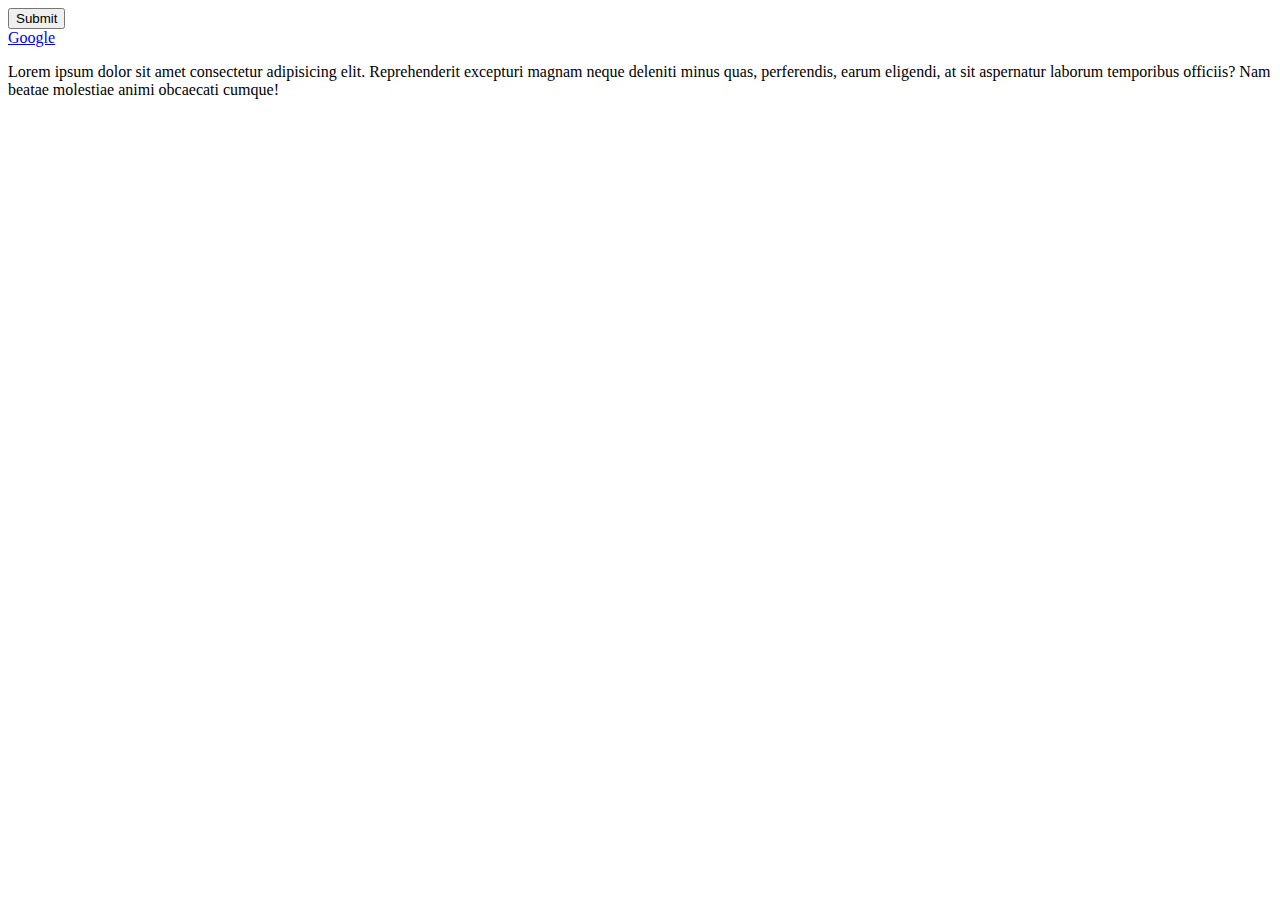
<file: index.html>
<!DOCTYPE html>
<html lang="en">
  <head>
    <meta charset="UTF-8" />
    <meta http-equiv="X-UA-Compatible" content="IE=edge" />
    <meta name="viewport" content="width=device-width, initial-scale=1.0" />
    <title>Document</title>
    <style>
      /*  p{
      color: red;
            font-size: larger;
        }
        h1{
            color: blue;
        }
    --> 
    .green{
        color: green;
    }
    .blue{
        color: blue;
    }

    .small{
        font-size: small;
    }
    .large{
        font-size: larger;
    }
     
      #first_button {
        color: red;
      }
      #lorem{
        background-color: aqua;
      }
      */

      button:hover{
        color: rgb(242, 0, 255);
      }
      a:hover{
        color: green ;
      }
    </style>
  </head>
  <body>
    <button id="first_button">Submit</button> <br>
    <a href="https://www.google.com">Google</a>

    <p id="lorem">
      Lorem ipsum dolor sit amet consectetur adipisicing elit. Reprehenderit
      excepturi magnam neque deleniti minus quas, perferendis, earum eligendi,
      at sit aspernatur laborum temporibus officiis? Nam beatae molestiae animi
      obcaecati cumque!
    </p>
    <!--<p class="green">abcd</p>
    <p class="green">pqrs</p>
    <p class="blue">xyz</p>


    
    <p>This is my First ParaGraph.</p>
    <h1>This is my first Heading.</h1>
    <h1>This is my second Heading.</h1>
    <p>This is my seconde ParaGraph</p>
    

    <h1 class="small">This is my First ParaGraph</h1>
    <h2 class="small">This is my Second  ParaGraph</h2>
    <h3 class="small">This is my Third ParaGraph</h3>
    <h4 class="large">This is my Fourth ParaGraph</h4>
    <h5 class="large">This is my Fifth ParaGraph</h5>
    <h6 class="large">This is my Sixth ParaGraph</h6>
    -->
  </body>
</html>
</file>
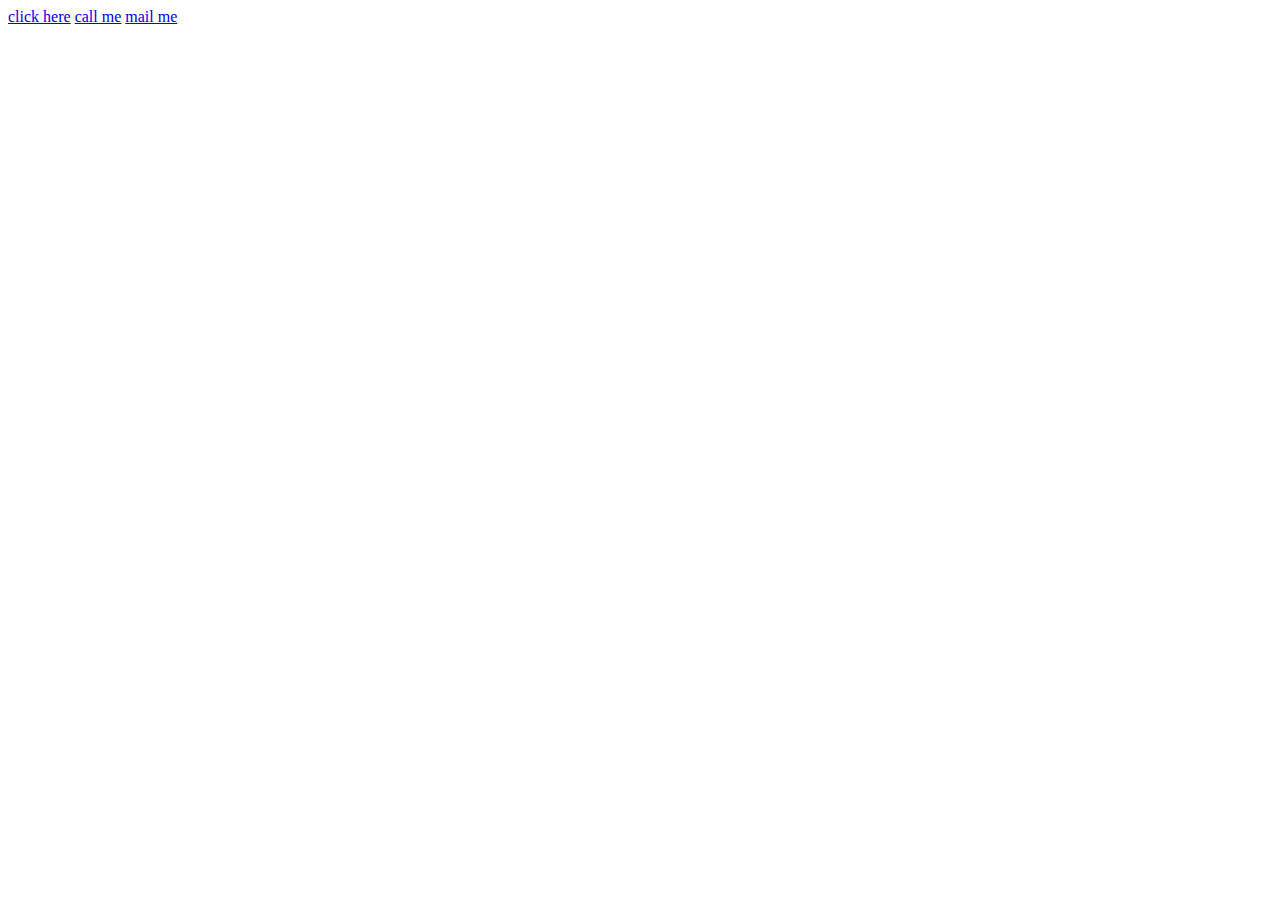
<file: <a>tag.html>
<!DOCTYPE html>
<html lang="en">
  <head>
    <meta charset="UTF-8" />
    <meta http-equiv="X-UA-Compatible" content="IE=edge" />
    <meta name="viewport" content="width=device-width, initial-scale=1.0" />
    <title>tags docs</title>
  </head>
  <body>
    <a href="https://www.facebook.com" target="_blank">click here</a>
    <a href="tel:+917048914043">call me</a>
    <a href="mailto:harshbauddha563@gmail.com"> mail me</a>
  </body>
</html>
</file>
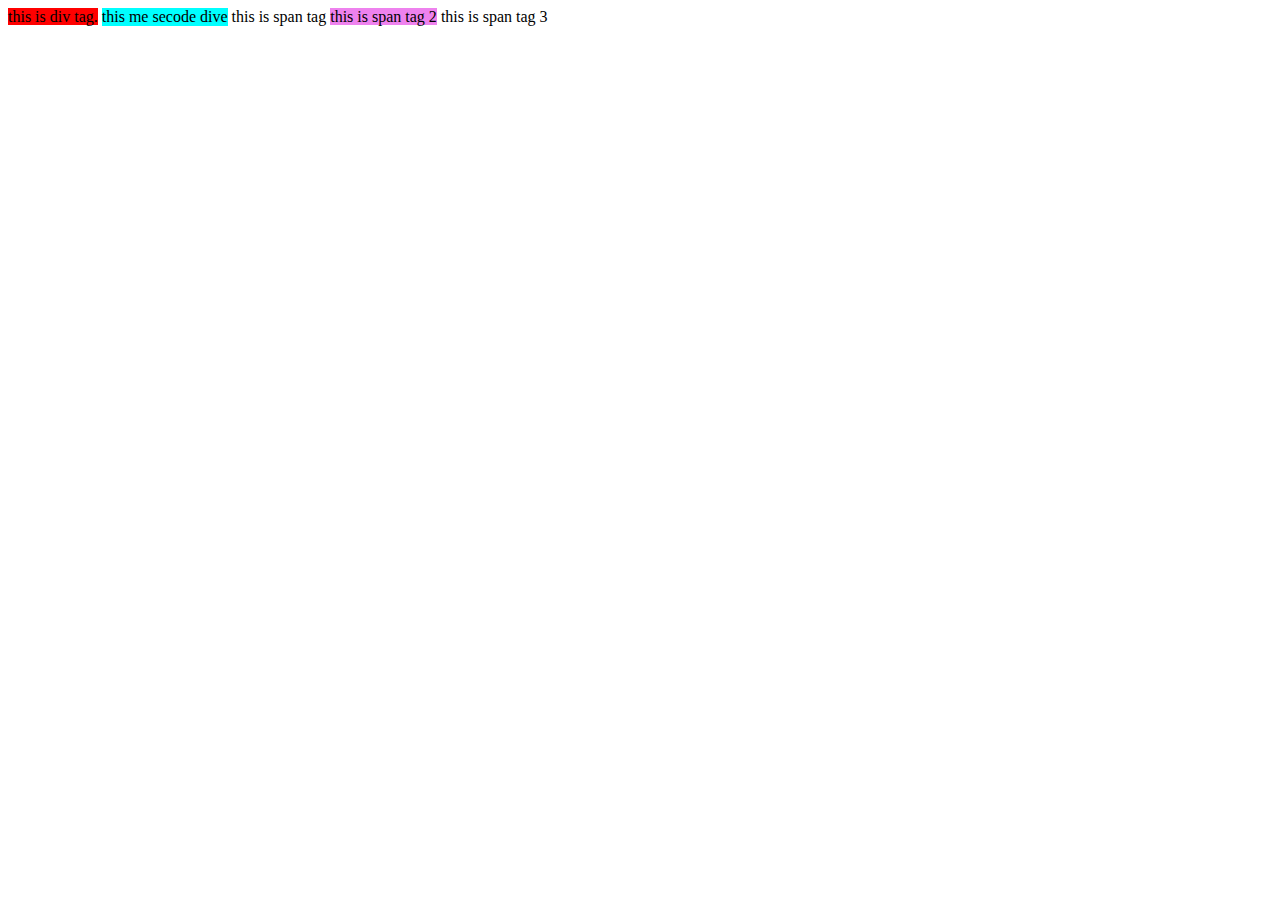
<file: <div>tag.html>
<!DOCTYPE html>
<html lang="en">
  <head>
    <meta charset="UTF-8" />
    <meta http-equiv="X-UA-Compatible" content="IE=edge" />
    <meta name="viewport" content="width=device-width, initial-scale=1.0" />
    <title>Document</title>
    <style>
      .divclass {
        background-color: red;
        display: inline;
      }
      #secdiv{
        background-color: aqua;
        display: inline-flex;
      }
      #span2{
        background-color: violet;
        width: fit-content;
      }
    </style>
  </head>
  <body>
    <div class="divclass">this is div tag.</div>
    <div id="secdiv">this me secode dive</div>
    <span>this is span tag</span>
    <span id="span2">this is span tag 2</span>
    <span>this is span tag  3</span>
  </body>
</html>
</file>
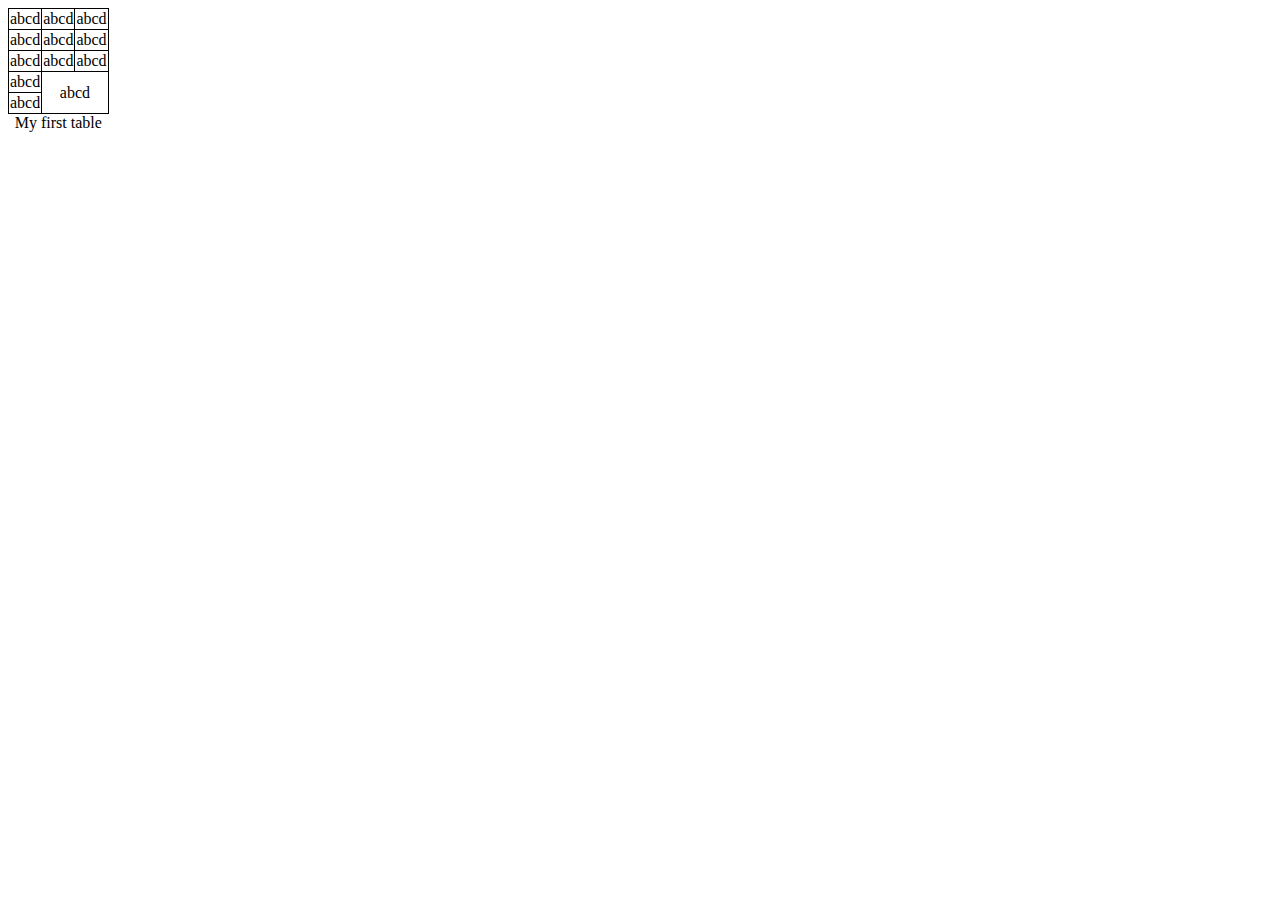
<file: col_rowspan.html>
<!DOCTYPE html>
<html lang="en">
<head>
    <meta charset="UTF-8">
    <meta http-equiv="X-UA-Compatible" content="IE=edge">
    <meta name="viewport" content="width=device-width, initial-scale=1.0">
    <title>Document</title>
    <style>
        table,tr,td{
            border: 1px solid black;
            border-collapse: collapse;
            text-align: center;
            caption-side: bottom;
        }
    </style>
</head>
<body>
    <table>
        <caption>My first table </caption>
        
        <tr>
        <td>abcd</td>
        <td>abcd</td>
        <td>abcd</td>

        </tr>
        <tr>
            <td>abcd</td>
            <td>abcd</td>
            <td>abcd</td>
            
        </tr>
        <tr>
            <td>abcd</td>
            <td>abcd</td>
            <td>abcd</td>
        </tr>
        <tr>
            <td>abcd</td>
            <td rowspan="2" colspan="2">abcd</td>
            
        </tr>
        <tr>
            <td>abcd</td>
            
            
        </tr>
    </table>
</body>
</html>
</file>
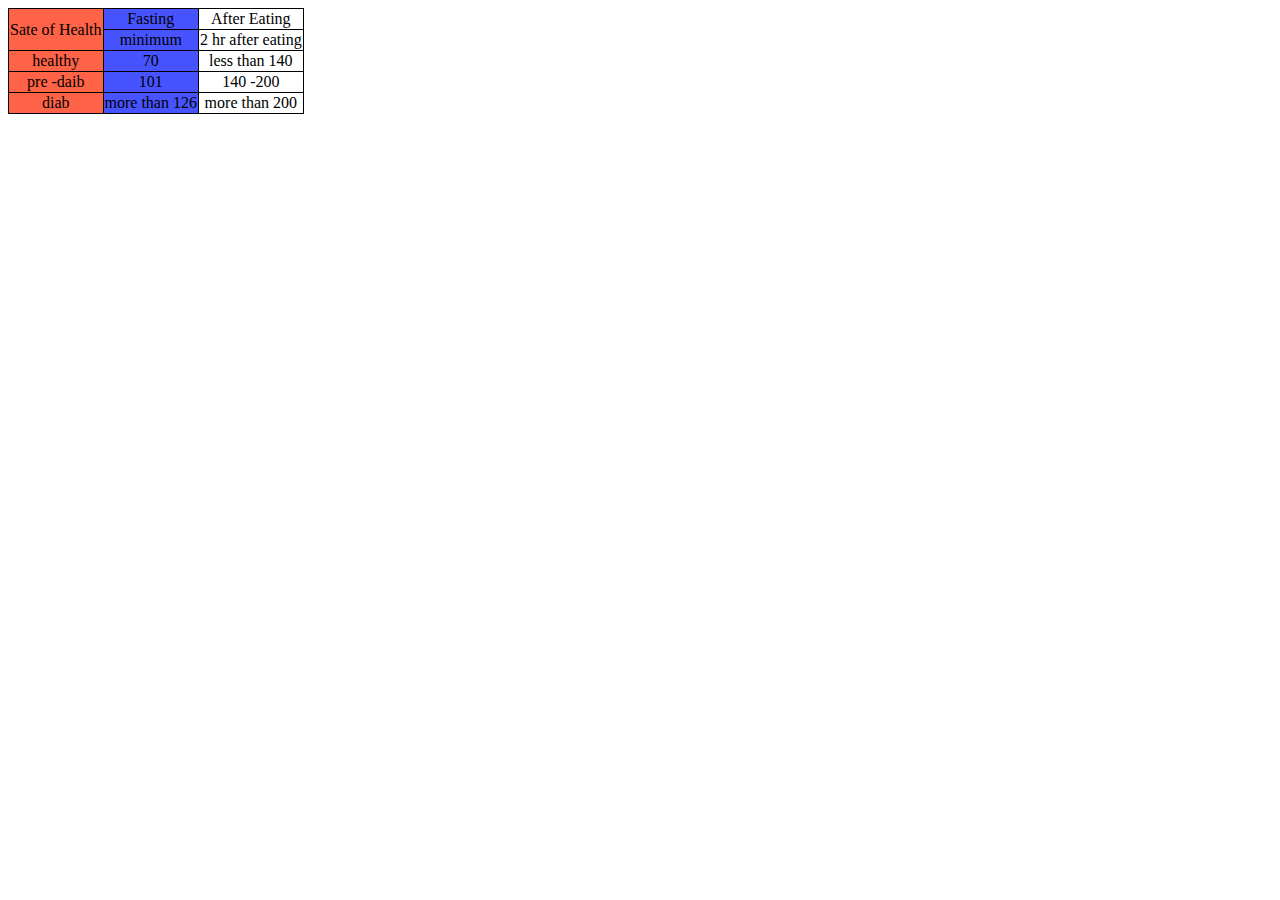
<file: file.html>
<!DOCTYPE html>
<html lang="en">
  <head>
    <meta charset="UTF-8" />
    <meta http-equiv="X-UA-Compatible" content="IE=edge" />
    <meta name="viewport" content="width=device-width, initial-scale=1.0" />
    <title>Document</title>
    <style>
      table,
      tr,
      td {
        border: 1px solid black;
        border-collapse: collapse;
        text-align: center;
      }
    </style>
  </head>
  <body>
    <table>
      <colgroup>
        <!--<col span="" style="background-color:
             aqua;"> -->
        <col span="" style="background-color: tomato" />
        <col span="" style="background-color: rgb(71, 83, 255)" />
        <col span="1" style="visibility: collapse;">
      </colgroup>
      <tr>
        <td rowspan="2">Sate of Health</td>
        <td colspan="2">Fasting</td>

        <td>After Eating</td>
      </tr>

      <tr>
        <td>minimum</td>
        <td>maximum</td>
        <td>2 hr after eating</td>
      </tr>
      <tr>
        <td>healthy</td>
        <td>70</td>
        <td>100</td>
        <td>less than 140</td>
      </tr>
      <tr>
        <td>pre -daib</td>
        <td>101</td>
        <td>126</td>
        <td>140 -200</td>
      </tr>
      <tr>
        <td>diab</td>
        <td>more than 126</td>
        <td>NA</td>
        <td>more than 200</td>
      </tr>
    </table>
  </body>
</html>
</file>
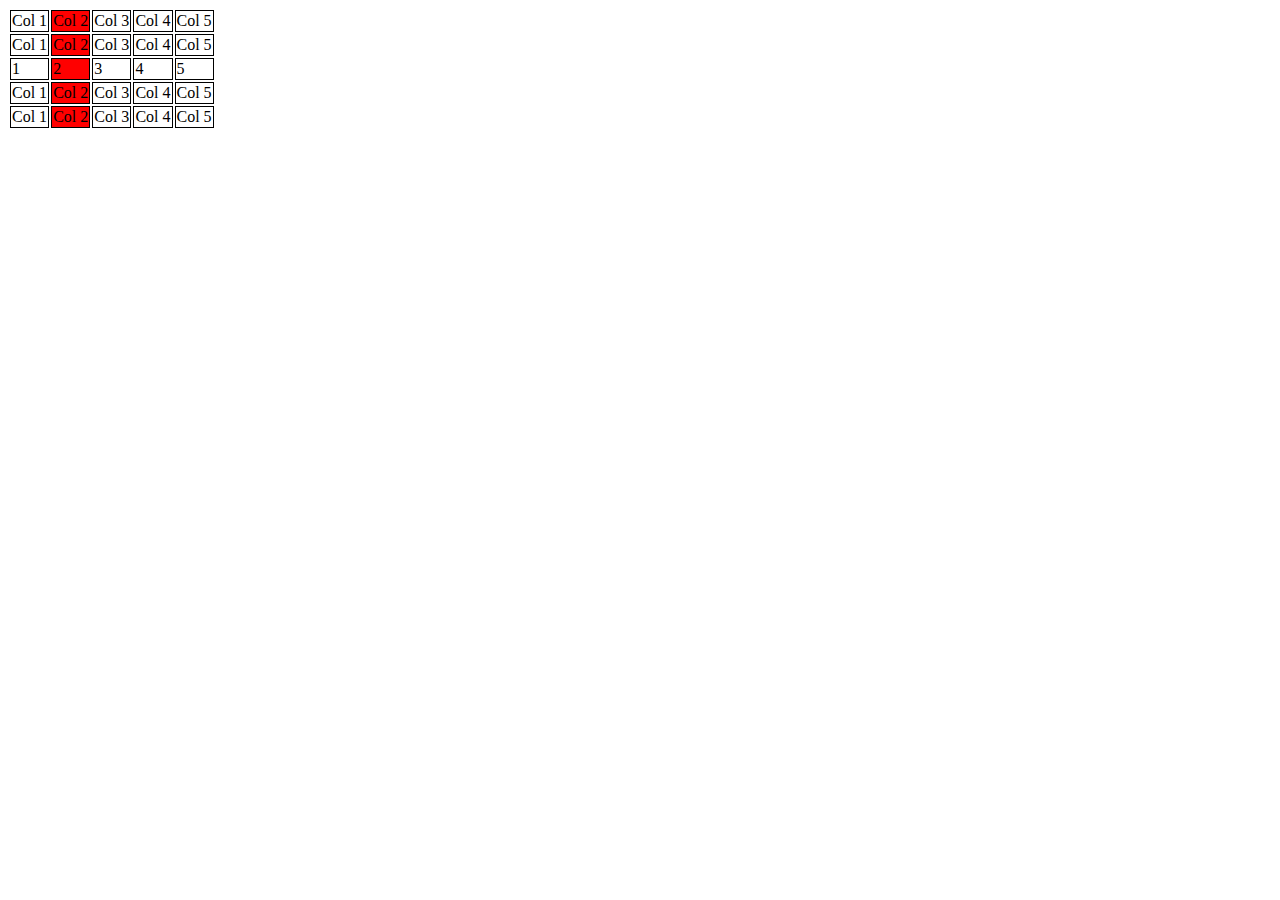
<file: file2.html>
<!DOCTYPE html>
<html lang="en">
<head>
    <meta charset="UTF-8">
    <meta http-equiv="X-UA-Compatible" content="IE=edge">
    <meta name="viewport" content="width=device-width, initial-scale=1.0">
    <title>Document</title>
    <style>
        table
        tr,td{
            border: 1px solid black;
            border-collapse: collapse;
        }
    </style>
</head>
<body>
    <table>
        <colgroup>
            <!--<col span="3" style="background-color: green;">
           
            <col span="1">
            <col span="3" style="background-color: aqua;">
         -->
         <col span="1">
         <col span="1" style="background-color: red;">
        </colgroup>

        <tr>
            <td>Col 1</td>
            <td>Col 2</td>
            <td>Col 3</td>
            <td>Col 4 </td>
            <td>Col 5</td>
        </tr>
        <tr>
            <td>Col 1</td>
            <td>Col 2</td>
            <td>Col 3</td>
            <td>Col 4 </td>
            <td>Col 5</td>
        </tr>
        <tr>
            <td> 1</td>
            <td> 2</td>
            <td>3</td>
            <td>  4 </td>
            <td> 5</td>
        </tr>
        <tr>
            <td>Col 1</td>
            <td>Col 2</td>
            <td>Col 3</td>
            <td>Col 4 </td>
            <td>Col 5</td>
        </tr>
        <tr>
            <td>Col 1</td>
            <td>Col 2</td>
            <td>Col 3</td>
            <td>Col 4 </td>
            <td>Col 5</td>
        </tr>
    </table>
</body>
</html>
</file>
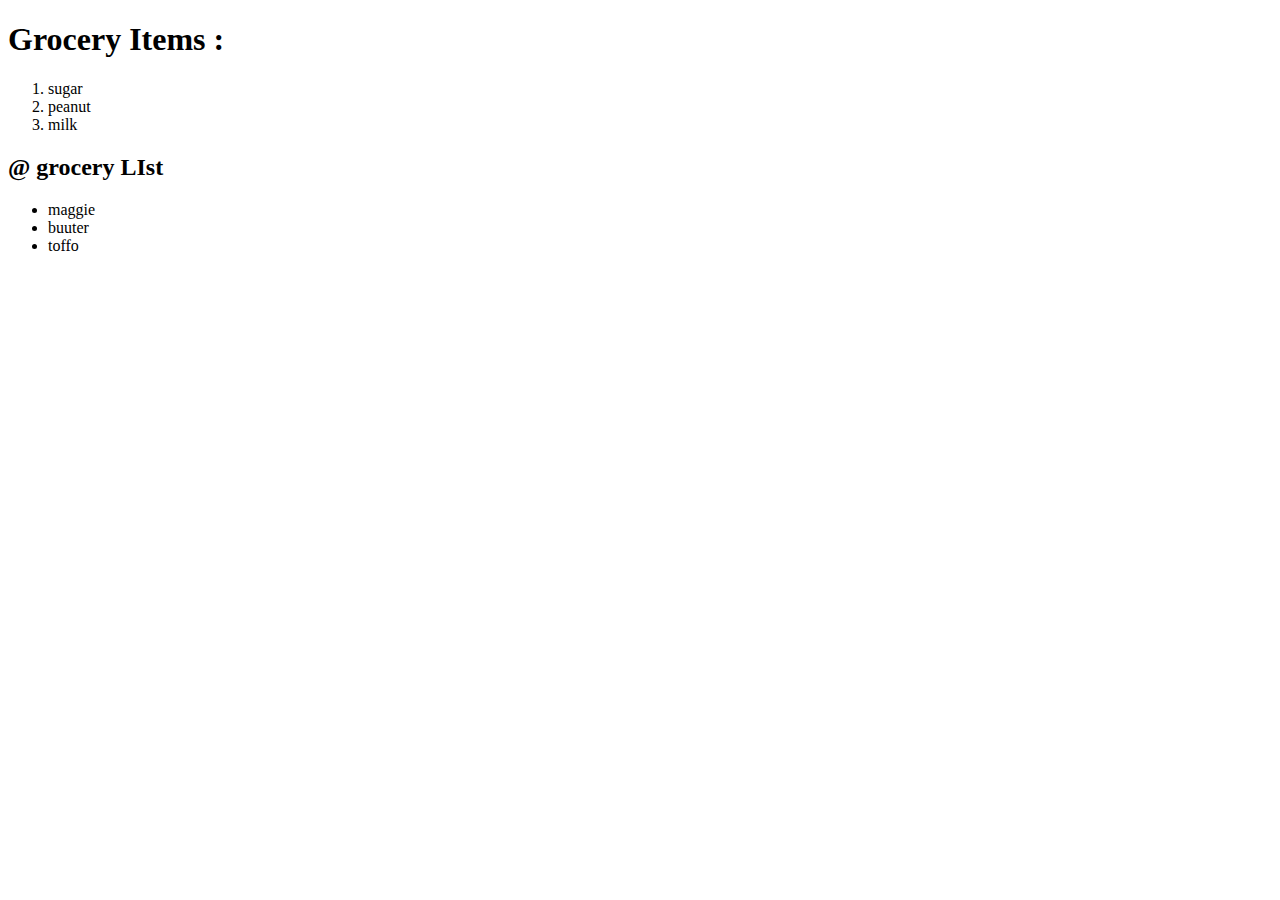
<file: list.html>
<!DOCTYPE html>
<html>
    <body>
        <h1>Grocery Items : </h1>
        <ol>
            <li>sugar</li>
            <li>peanut</li>
            <li>milk</li>
        </ol>
        <h2>@  grocery LIst</h2>
        <ul>
<li>
    maggie
</li>
<li>buuter</li>
<li>toffo</li>

        </ul>


    </body>
</html>
</file>
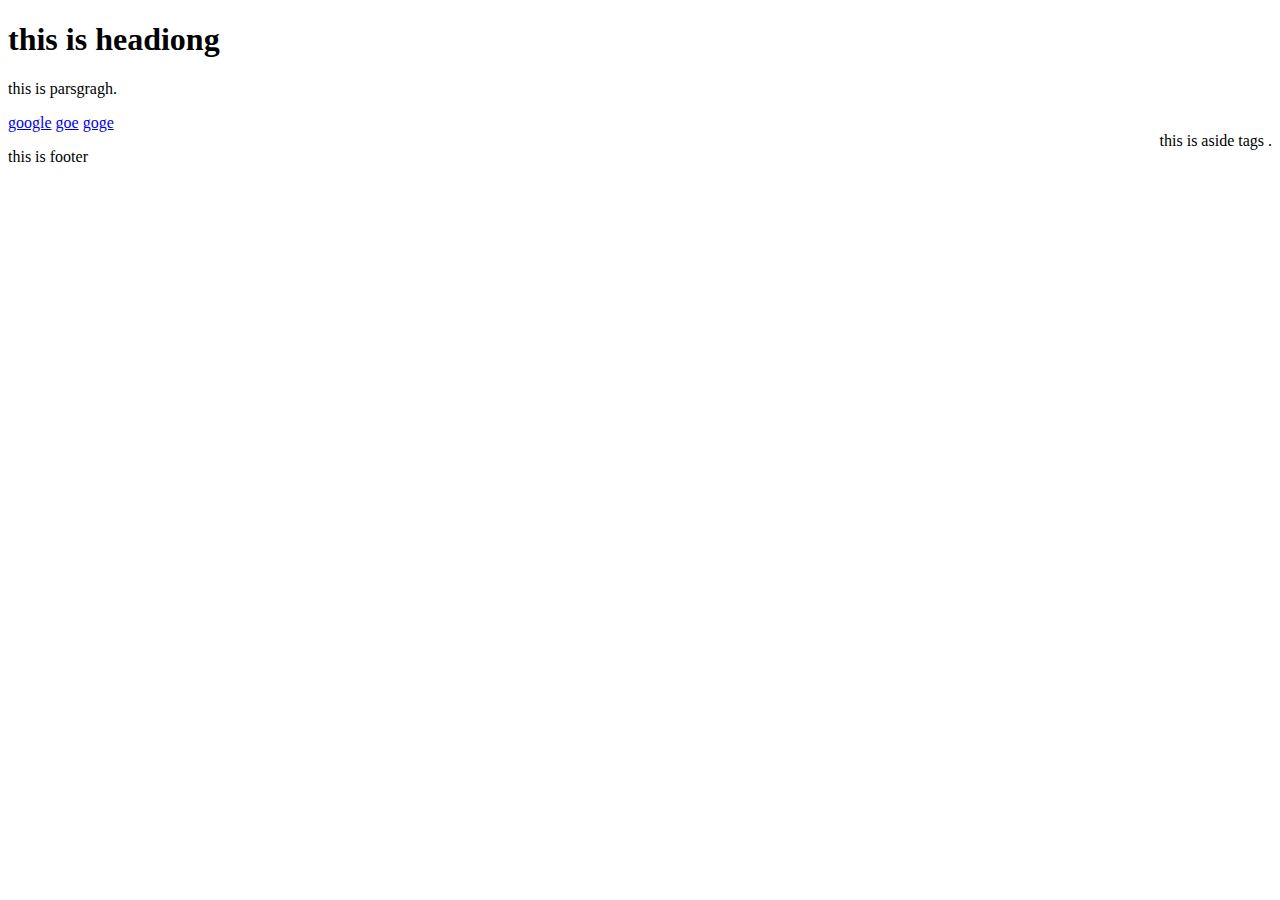
<file: sematictags.html>
<!DOCTYPE html>
<html lang="en">
<head>
    <meta charset="UTF-8">
    <meta http-equiv="X-UA-Compatible" content="IE=edge">
    <meta name="viewport" content="width=device-width, initial-scale=1.0">
    <title>Document</title>
</head>
<body>
    <header>
    <h1>this is headiong</h1>
    <p>this is parsgragh.</p>
</header>

<nav>
    <a href="https://www.google.com">google</a>
    <a href="https://www.google.com">goe</a>
    <a href="https://www.google.com">goge</a>
</nav>

<aside style="float: right;" width= 40%>
    this is aside tags .
</aside>
<footer>
    <p>this is footer</p>
</footer>
    
</body>
</html>
</file>
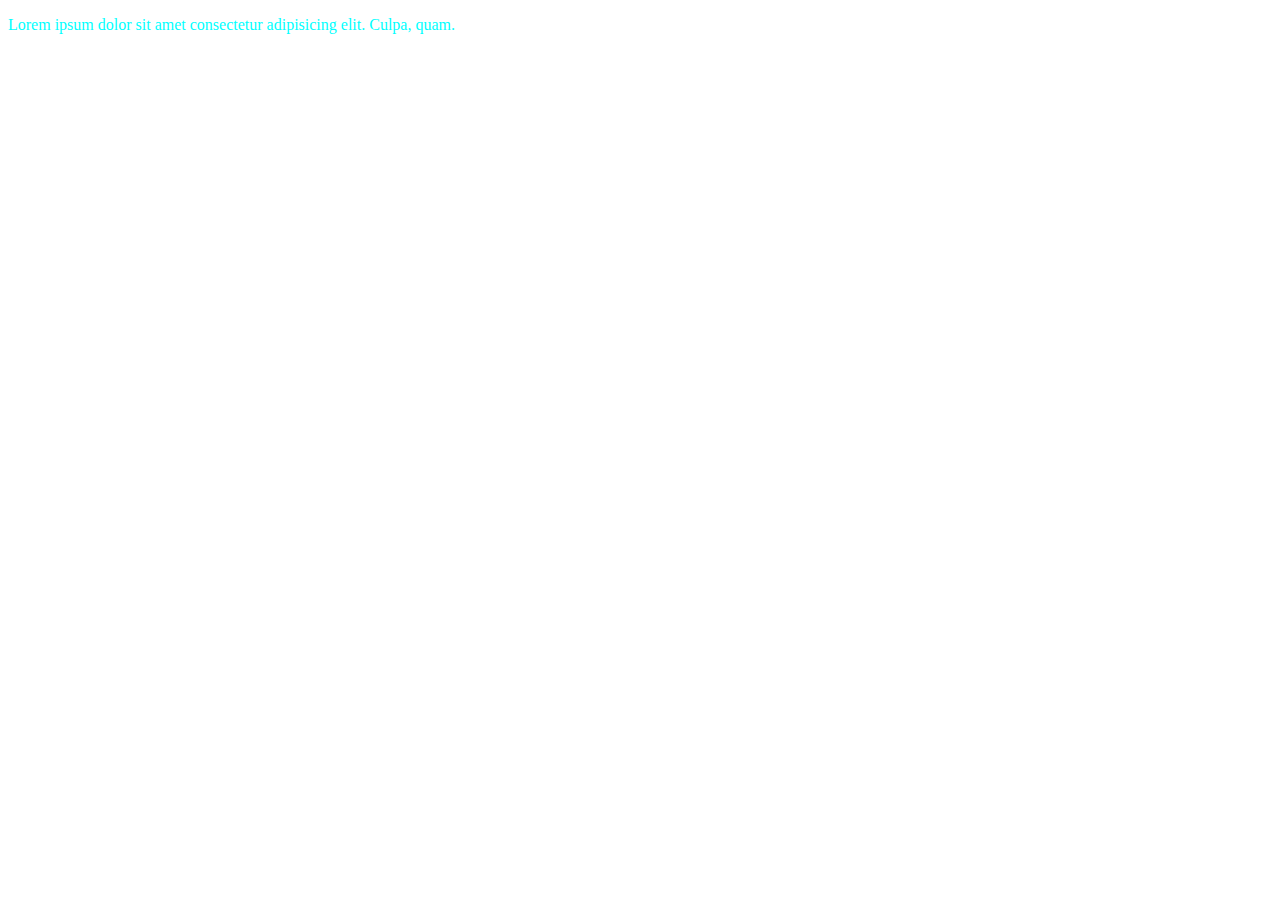
<file: specificty.html>
<!DOCTYPE html>
<html lang="en">
<head>
    <meta charset="UTF-8">
    <meta http-equiv="X-UA-Compatible" content="IE=edge">
    <meta name="viewport" content="width=device-width, initial-scale=1.0">
    <title>Document</title>
    <style>

        /* Specificity Bottom to Top
         tag selector (low)
         class
         id
         inline css (high priority)

         (!important Keyword) 
        */
        p{
            color: aqua;
        }
        .para_1{
            color:yellow;
        }
        #pare_s{
            color:red ;
        }
    </style>
</head>
<body>
    <p class="para_1" id="pare_s" style="color: aqua;"> Lorem ipsum dolor sit amet consectetur adipisicing elit. Culpa, quam.</p>
</body>
</html>
</file>
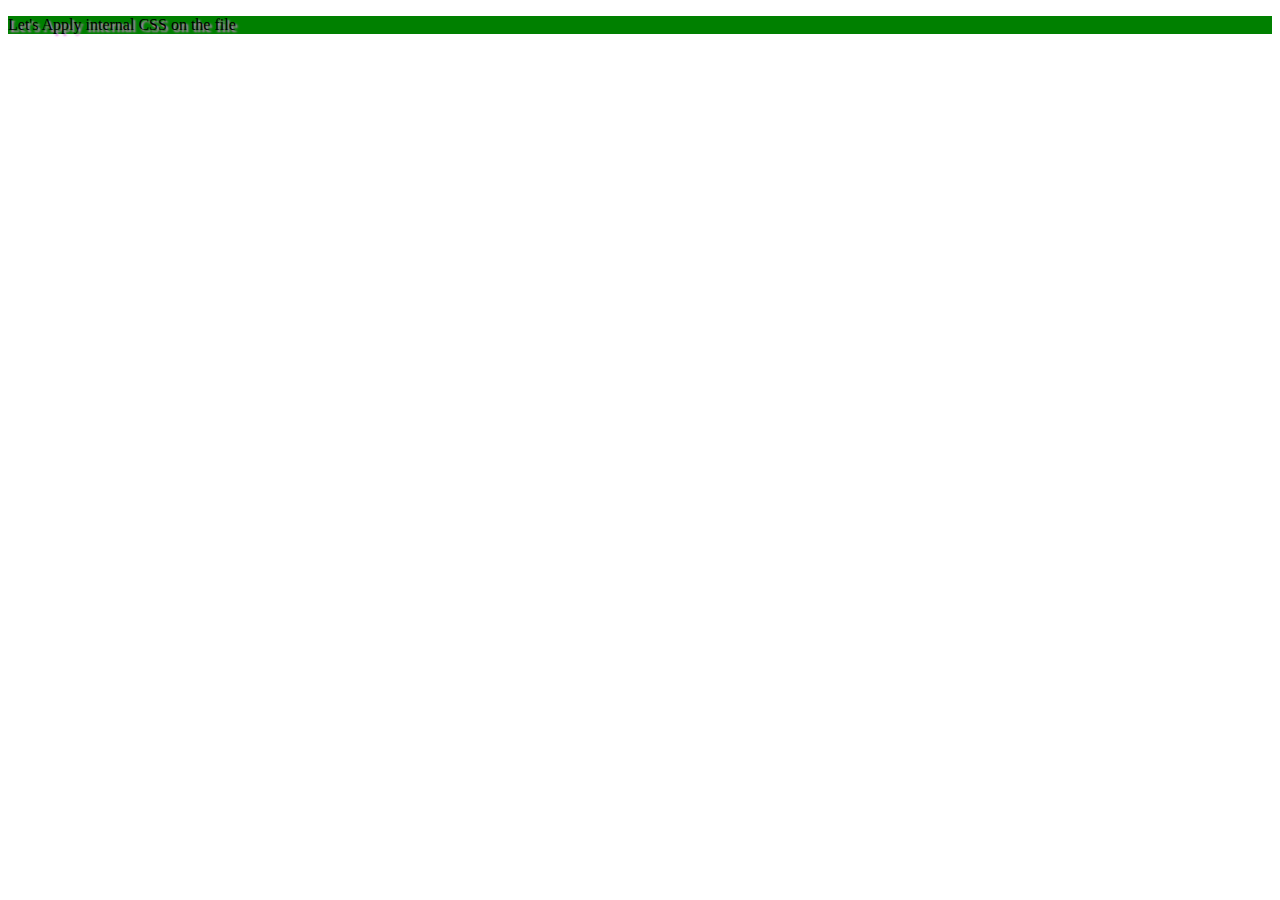
<file: styling.html>
<!DOCTYPE html>
<html lang="en">
<head>
    <meta charset="UTF-8">
    <meta http-equiv="X-UA-Compatible" content="IE=edge">
    <meta name="viewport" content="width=device-width, initial-scale=1.0">
    <title>Styling</title>
    <link rel="stylesheet" href="style.css">
    
    <!--INTERNAL CSS
    <style>
        p{
            text-shadow: 2px 2px 2px violet;
        }
    </style>
-->
</head>
<body>


        <!--Inline CSS -->
   <!-- <p style="font-style: italic;">Hello ! jee ! Whats'App</p> -->

     <p>Let's Apply internal CSS on the file </p>
</body>
</html>
</file>
<file: style.css>
p{
    text-shadow: 2px 2px 2px violet;
    background-color: green;
}
</file>
